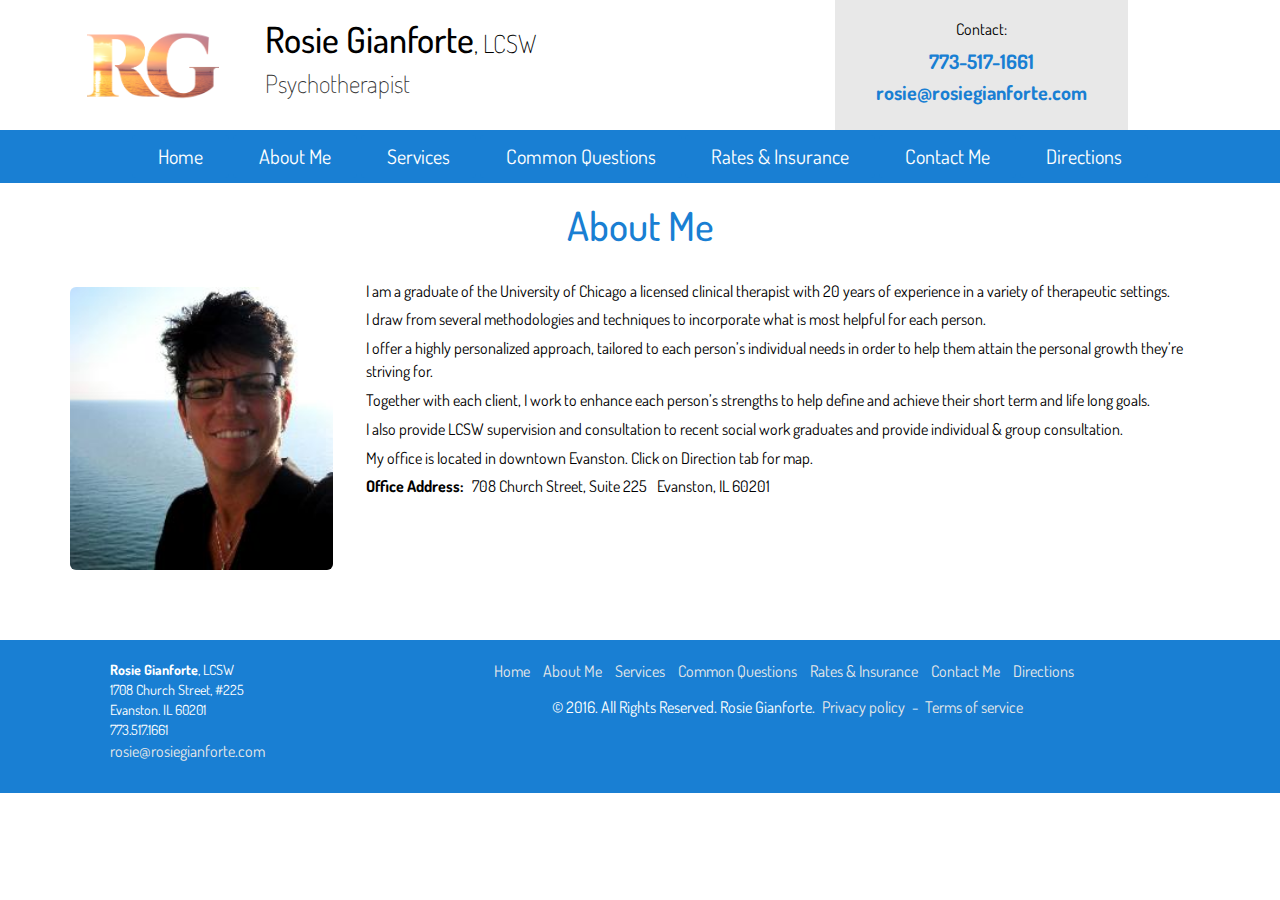
<file: about.html>
<!DOCTYPE html>
<html lang="en">
<head>
  <meta charset="utf-8">
  <meta http-equiv="X-UA-Compatible" content="IE=edge">
  <meta name="viewport" content="width=device-width, initial-scale=1">
  <!-- The above 3 meta tags *must* come first in the head; any other head content must come *after* these tags -->
  <meta name="description" content="Rosie Gianforte, LCSW">
  <meta name="author" content="Rosie Gianforte, LCSW">
  <link rel="icon" href="favicon.ico">
  <title>Rosie Gianforte, LCSW. Psychotherapist</title>

  <!--JQuery -->
  <script src="js/jquery-1.12.2.min.js"></script>

  <!-- Bootstrap core CSS and JS -->
  <link href="css/bootstrap.min.css" rel="stylesheet">
  <script src="js/bootstrap.min.js"></script>

  <!-- Custom styles for this template -->
  <link href="css/style.css" rel="stylesheet">

  <!-- Fonts -->
  <link href='https://fonts.googleapis.com/css?family=Dosis:200,300,500,700,400' rel='stylesheet' type='text/css'>
  <link href='https://fonts.googleapis.com/css?family=Roboto:400,700' rel='stylesheet' type='text/css'>
  <link rel="stylesheet" href="https://maxcdn.bootstrapcdn.com/font-awesome/4.5.0/css/font-awesome.min.css">
  <link href='https://fonts.googleapis.com/css?family=Cinzel:700,900' rel='stylesheet' type='text/css'>

  <!-- Bootstrap datepicker -->
  <script src="js/bootstrap-datepicker.min.js"></script>
  <script type="text/javascript">
  $(function () {
    $("#move-date").datepicker({ 
      autoclose: true, 
      clearBtn: true,
      keyboardNavigation: false,
      autoclose: true,
      orientation: "bottom auto"
    });
  });
  </script>
  <script src="js/bootstrap-datepicker.min.js"></script>
  <script type="text/javascript">
  $(function () {
    $("#move-date-mobile").datepicker({ 
      autoclose: true, 
      clearBtn: true,
      keyboardNavigation: false,
      autoclose: true,
      orientation: "bottom auto"
    });
  });
  </script>
</head>
<body>
  <!-- Header -->
  <div class="page-header">
    <div class="container">
      <div class="row">
        <div class="col-sm-2 hidden-xs logo-box"></div>
        <div class="col-xs-12 col-sm-10 col-md-6 header-text">
          <h1>Rosie Gianforte<span class="subhead">, LCSW</span></h1>
          <h3 class="subhead">Psychotherapist</h3>
        </div>
        <div class="col-sm-5 col-md-3 hidden-xs hidden-sm phone-box">
          <p>Contact:</p>
          <span class="phone-number"><p>773-517-1661</p></span>
          <span class="phone-number"><p><a href="mailto:rosie@rosiegianforte.com">rosie@rosiegianforte.com</a></p></span>
        </div>
      </div>
    </div>
    <div class="container-fluid">
      <div class="row">
        <!-- Menu for large screens -->
        <div class="col-xs-12 hidden-xs hidden-sm hidden-md main-menu">
          <ul class="list-inline">
            <li class="btn"><a href="index">Home</a></li>
            <li class="btn"><a href="about">About Me</a></li>
            <li class="btn"><a href="services">Services</a></li>
            <li class="btn"><a href="faq">Common Questions</a></li>
            <li class="btn"><a href="rates">Rates & Insurance</a></li>
            <li class="btn"><a href="contact">Contact Me</a></li>
            <li class="btn"><a href="directions">Directions</a></li>
          </ul>
        </div>
        <!-- Menu for mobile -->
        <div class="col-xs-12 hidden-sm hidden-md hidden-lg mobile-menu">
          <a class="btn col-xs-6" data-toggle="collapse" data-target="  #mobile-quote-form">
            <i class="glyphicon glyphicon-menu-hamburger"></i>
          </a>
          <a class="btn col-xs-6" href="tel:1-800-234-5678">
            <i class="glyphicon glyphicon-earphone"></i>
          </a>
        </div>
        <!-- Menu for tablet  -->
        <div class="col-xs-12 hidden-xs hidden-lg mobile-menu tablet-menu">
          <a class="btn col-xs-12" data-toggle="collapse" data-target="#mobile-quote-form"><i class="glyphicon glyphicon-menu-hamburger"></i> Menu</a>
        </div>
      </div>
    </div>    
  </div ><!-- end of header  -->
  <!-- Dropdown Menu for mobile (collapsed) -->
  <div class="mobile-quote hidden-lg collapse" id="mobile-quote-form">
    <ul class="mobile-menu mobile-dropdown-menu">
              <li class="btn"><a href="index">Home</a></li>
              <li class="btn"><a href="home">About Me</a></li>
              <li class="btn"><a href="services">Services</a></li>
              <li class="btn"><a href="faq">Common Questions</a></li>
              <li class="btn"><a href="rates">Rates & Insurance</a></li>
              <li class="btn"><a href="contact">Contact Me</a></li>
              <li class="btn"><a href="directions">Directions</a></li>
            </ul>
  </div>
  <section>
    <div class="container">
      <div class="row">
        <div class="col-xs-12">
        <h2>About Me</h2>
      </div>
    </div>
      <div class="row">
        <div class="col-xs-12 col-md-3">
          <div class="image-box">
            <img class="info-image hidden-xs hidden-sm" alt="Rosie Gianforte" src="images/rosie.jpg">
            <img class="info-image hidden-md hidden-lg" alt="Rosie Gianforte" src="images/rosie.jpg">
          </div>
        </div>
        <div class="col-xs-12 col-md-9">
          <p>I am a graduate of the University of Chicago a licensed clinical therapist with 20 years of experience in a variety of therapeutic settings.</p>
          <p>I draw from several methodologies and techniques to incorporate what is most helpful for each person.</p>
          <p>I offer a highly personalized approach, tailored to each person’s individual needs in order to help them attain the personal growth they’re striving for.</p>
          <p>Together with each client, I work to enhance each person’s strengths to help define and achieve their short term and life long goals.</p>
          <p>I also provide LCSW supervision and consultation to recent social work graduates and  provide individual & group consultation.</p>
          <p>My office is located in downtown Evanston. Click on Direction tab for map.</p>
          <div>
            <p><b>Office Address:</b></p>
            <p>708 Church Street, Suite 225</p>
            <p>Evanston, IL  60201</p>
          </div>
        </div>
      </div>
    </div>
  </section>
  <!-- Footer -->
  <footer class="footer">
    <div class="container">
      <div class="row">
        <div class="col-sm-6 col-md-3 foot-address hidden-xs">
          <ul>
            <li><b>Rosie Gianforte</b>, LCSW</li>
            <li>1708 Church Street, #225</li>
            <li>Evanston. IL 60201</li>
            <li>773.517.1661</li>
            <li><a href="mailto:rosie@rosiegianforte.com">rosie@rosiegianforte.com</a></li>
          </ul>
        </div>
        <div class="col-xs-12 foot-address foot-address-mobile hidden-sm hidden-md hidden-lg">
          <ul>
            <li><b>Rosie Gianforte</b>, LCSW</li>
            <li>1708 Church Street, #225</li>
            <li>Evanston. IL 60201</li>
            <li><a href="tel:7735171661">773.517.1661</a></li>
            <li><a href="mailto:rosie@rosiegianforte.com">rosie@rosiegianforte.com</a></li>
          </ul>
        </div>
        <div class="col-xs-12 col-md-9">
          <ul class="list-inline">
            <li><a href="index">Home</a></li>
            <li><a href="about">About Me</a></li>
            <li><a href="services">Services</a></li>
            <li><a href="faq">Common Questions</a></li>
            <li><a href="rates">Rates & Insurance</a></li>
            <li><a href="contact">Contact Me</a></li>
            <li><a href="directions">Directions</a></li>
          </ul>
          <div>
            <p>© 2016. All Rights Reserved. Rosie Gianforte.</p>
            <a href="#">Privacy policy</a>
            <p>-</p>
            <a href="#">Terms of service</a>
          </div>
        </div>
      </div>
    </div>
  </footer>
</body>
</html>
</file>
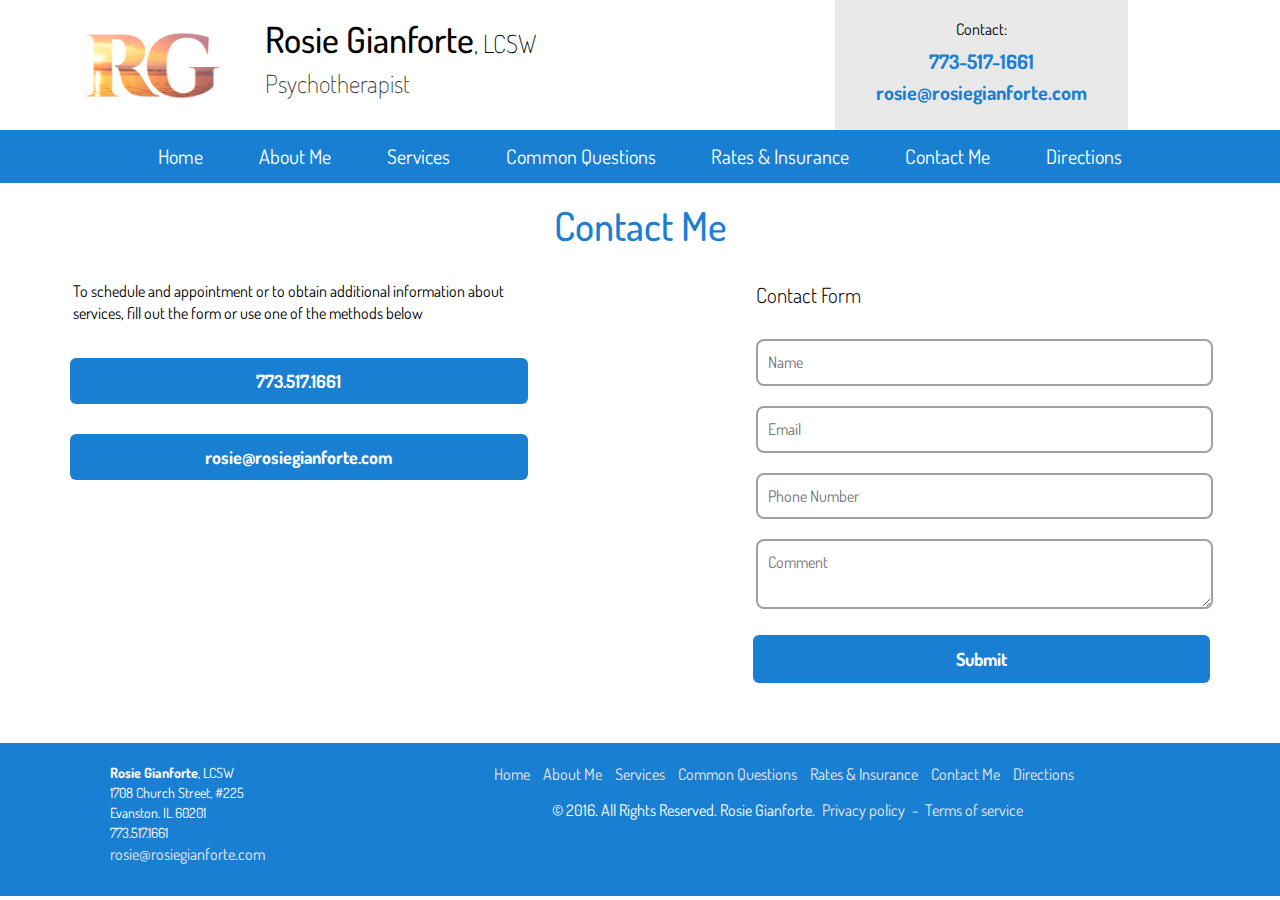
<file: contact-old.html>
<!DOCTYPE html>
<html lang="en">
<head>
  <meta charset="utf-8">
  <meta http-equiv="X-UA-Compatible" content="IE=edge">
  <meta name="viewport" content="width=device-width, initial-scale=1">
  <!-- The above 3 meta tags *must* come first in the head; any other head content must come *after* these tags -->
  <meta name="description" content="Rosie Gianforte, LCSW">
  <meta name="author" content="Rosie Gianforte, LCSW">
  <link rel="icon" href="favicon.ico">
  <title>Rosie Gianforte, LCSW. Psychotherapist</title>

  <!--JQuery -->
  <script src="js/jquery-1.12.2.min.js"></script>

  <!-- Bootstrap core CSS and JS -->
  <link href="css/bootstrap.min.css" rel="stylesheet">
  <script src="js/bootstrap.min.js"></script>

  <!-- Custom styles for this template -->
  <link href="css/style.css" rel="stylesheet">

  <!-- Fonts -->
  <link href='https://fonts.googleapis.com/css?family=Dosis:200,300,500,700,400' rel='stylesheet' type='text/css'>
  <link href='https://fonts.googleapis.com/css?family=Roboto:400,700' rel='stylesheet' type='text/css'>
  <link rel="stylesheet" href="https://maxcdn.bootstrapcdn.com/font-awesome/4.5.0/css/font-awesome.min.css">
  <link href='https://fonts.googleapis.com/css?family=Cinzel:700,900' rel='stylesheet' type='text/css'>

  <!-- Bootstrap datepicker -->
  <script src="js/bootstrap-datepicker.min.js"></script>
  <script type="text/javascript">
  $(function () {
    $("#move-date").datepicker({ 
      autoclose: true, 
      clearBtn: true,
      keyboardNavigation: false,
      autoclose: true,
      orientation: "bottom auto"
    });
  });
  </script>
  <script src="js/bootstrap-datepicker.min.js"></script>
  <script type="text/javascript">
  $(function () {
    $("#move-date-mobile").datepicker({ 
      autoclose: true, 
      clearBtn: true,
      keyboardNavigation: false,
      autoclose: true,
      orientation: "bottom auto"
    });
  });
  </script>
</head>
<body>
  <!-- Header -->
  <div class="page-header">
    <div class="container">
      <div class="row">
        <div class="col-sm-2 hidden-xs logo-box"></div>
        <div class="col-xs-12 col-sm-10 col-md-6 header-text">
          <h1>Rosie Gianforte<span class="subhead">, LCSW</span></h1>
          <h3 class="subhead">Psychotherapist</h3>
        </div>
        <div class="col-sm-5 col-md-3 hidden-xs hidden-sm phone-box">
          <p>Contact:</p>
          <span class="phone-number"><p>773-517-1661</p></span>
          <span class="phone-number"><p><a href="mailto:rosie@rosiegianforte.com">rosie@rosiegianforte.com</a></p></span>
        </div>
      </div>
    </div>
    <div class="container-fluid">
      <div class="row">
        <!-- Menu for large screens -->
        <div class="col-xs-12 hidden-xs hidden-sm hidden-md main-menu">
          <ul class="list-inline">
            <li class="btn"><a href="index">Home</a></li>
            <li class="btn"><a href="about">About Me</a></li>
            <li class="btn"><a href="services">Services</a></li>
            <li class="btn"><a href="faq">Common Questions</a></li>
            <li class="btn"><a href="rates">Rates & Insurance</a></li>
            <li class="btn"><a href="contact">Contact Me</a></li>
            <li class="btn"><a href="directions">Directions</a></li>
          </ul>
        </div>
        <!-- Menu for mobile -->
        <div class="col-xs-12 hidden-sm hidden-md hidden-lg mobile-menu">
          <a class="btn col-xs-6" data-toggle="collapse" data-target="  #mobile-quote-form">
            <i class="glyphicon glyphicon-menu-hamburger"></i>
          </a>
          <a class="btn col-xs-6" href="tel:1-800-234-5678">
            <i class="glyphicon glyphicon-earphone"></i>
          </a>
        </div>
        <!-- Menu for tablet  -->
        <div class="col-xs-12 hidden-xs hidden-lg mobile-menu tablet-menu">
          <a class="btn col-xs-12" data-toggle="collapse" data-target="#mobile-quote-form"><i class="glyphicon glyphicon-menu-hamburger"></i> Menu</a>
        </div>
      </div>
    </div>    
  </div ><!-- end of header  -->
  <!-- Dropdown Menu for mobile (collapsed) -->
  <div class="mobile-quote hidden-lg collapse" id="mobile-quote-form">
    <ul class="mobile-menu mobile-dropdown-menu">
              <li class="btn"><a href="index">Home</a></li>
              <li class="btn"><a href="about">About Me</a></li>
              <li class="btn"><a href="services">Services</a></li>
              <li class="btn"><a href="faq">Common Questions</a></li>
              <li class="btn"><a href="rates">Rates & Insurance</a></li>
              <li class="btn"><a href="contact">Contact Me</a></li>
              <li class="btn"><a href="directions">Directions</a></li>
            </ul>
  </div>
  <section>
    <div class="container">
      <div class="row">
      <div class="col-xs-12">
        <h2>Contact Me</h2>
      </div>
    </div>
      <div class="row">
        <div class="col-xs-12 col-md-5">
          <div>
            <p>To schedule and appointment or to obtain additional information about services, fill out the form or use one of the methods below</p>
          </div>
          <div>
            <a class="btn cta-button cta-button-wide btn-lg" href="tel:7735171661">773.517.1661</a>
          </div>
          <div>
            <a class="btn cta-button cta-button-wide btn-lg" href="mailto:rosie@rosiegianforte.com">rosie@rosiegianforte.com</a>
          </div>
          <div class="spacer-5rem"> </div>
        </div>
        <div class="col-xs-12 col-md-2"></div>
        <div class="col-xs-12 col-md-5">
          <div>
            <p class="lead">Contact Form</p>
          </div>
          <div id="form-main">
            <div id="form-div">
              <form class="contact-form" id="form1">
                <p class="form-name form-field">
                  <input name="name" type="text" class="feedback-input" placeholder="Name" id="name" />
                </p>
                <p class="form-email form-field">
                  <input name="email" type="text" class="feedback-input" id="email" placeholder="Email" />
                </p>
                <p class="form-phone form-field">
                  <input name="phone" type="text" class="feedback-input" id="phone" placeholder="Phone Number" />
                </p>
                <p class="form-text form-field">
                  <textarea name="text" class="feedback-input" id="comment" placeholder="Comment"></textarea>
                </p>
                <div class="form-submit form-field btn btn-lg cta-button">
                  <input class="form-submit-button" type="submit" value="Submit" id="button-blue"/>
                </div>
              </form>
            </div>
          </div>
        </div>
      </div>
    </div>
  </section>
  <!-- Footer -->
  <footer class="footer">
    <div class="container">
      <div class="row">
        <div class="col-sm-6 col-md-3 foot-address hidden-xs">
          <ul>
            <li><b>Rosie Gianforte</b>, LCSW</li>
            <li>1708 Church Street, #225</li>
            <li>Evanston. IL 60201</li>
            <li>773.517.1661</li>
            <li><a href="mailto:rosie@rosiegianforte.com">rosie@rosiegianforte.com</a></li>
          </ul>
        </div>
        <div class="col-xs-12 foot-address foot-address-mobile hidden-sm hidden-md hidden-lg">
          <ul>
            <li><b>Rosie Gianforte</b>, LCSW</li>
            <li>1708 Church Street, #225</li>
            <li>Evanston. IL 60201</li>
            <li><a href="tel:7735171661">773.517.1661</a></li>
            <li><a href="mailto:rosie@rosiegianforte.com">rosie@rosiegianforte.com</a></li>
          </ul>
        </div>
        <div class="col-xs-12 col-md-9">
          <ul class="list-inline">
            <li><a href="index">Home</a></li>
            <li><a href="about">About Me</a></li>
            <li><a href="services">Services</a></li>
            <li><a href="faq">Common Questions</a></li>
            <li><a href="rates">Rates & Insurance</a></li>
            <li><a href="contact">Contact Me</a></li>
            <li><a href="directions">Directions</a></li>
          </ul>
          <div>
            <p>© 2016. All Rights Reserved. Rosie Gianforte.</p>
            <a href="#">Privacy policy</a>
            <p>-</p>
            <a href="#">Terms of service</a>
          </div>
        </div>
      </div>
    </div>
  </footer>
</body>
</html>
</file>
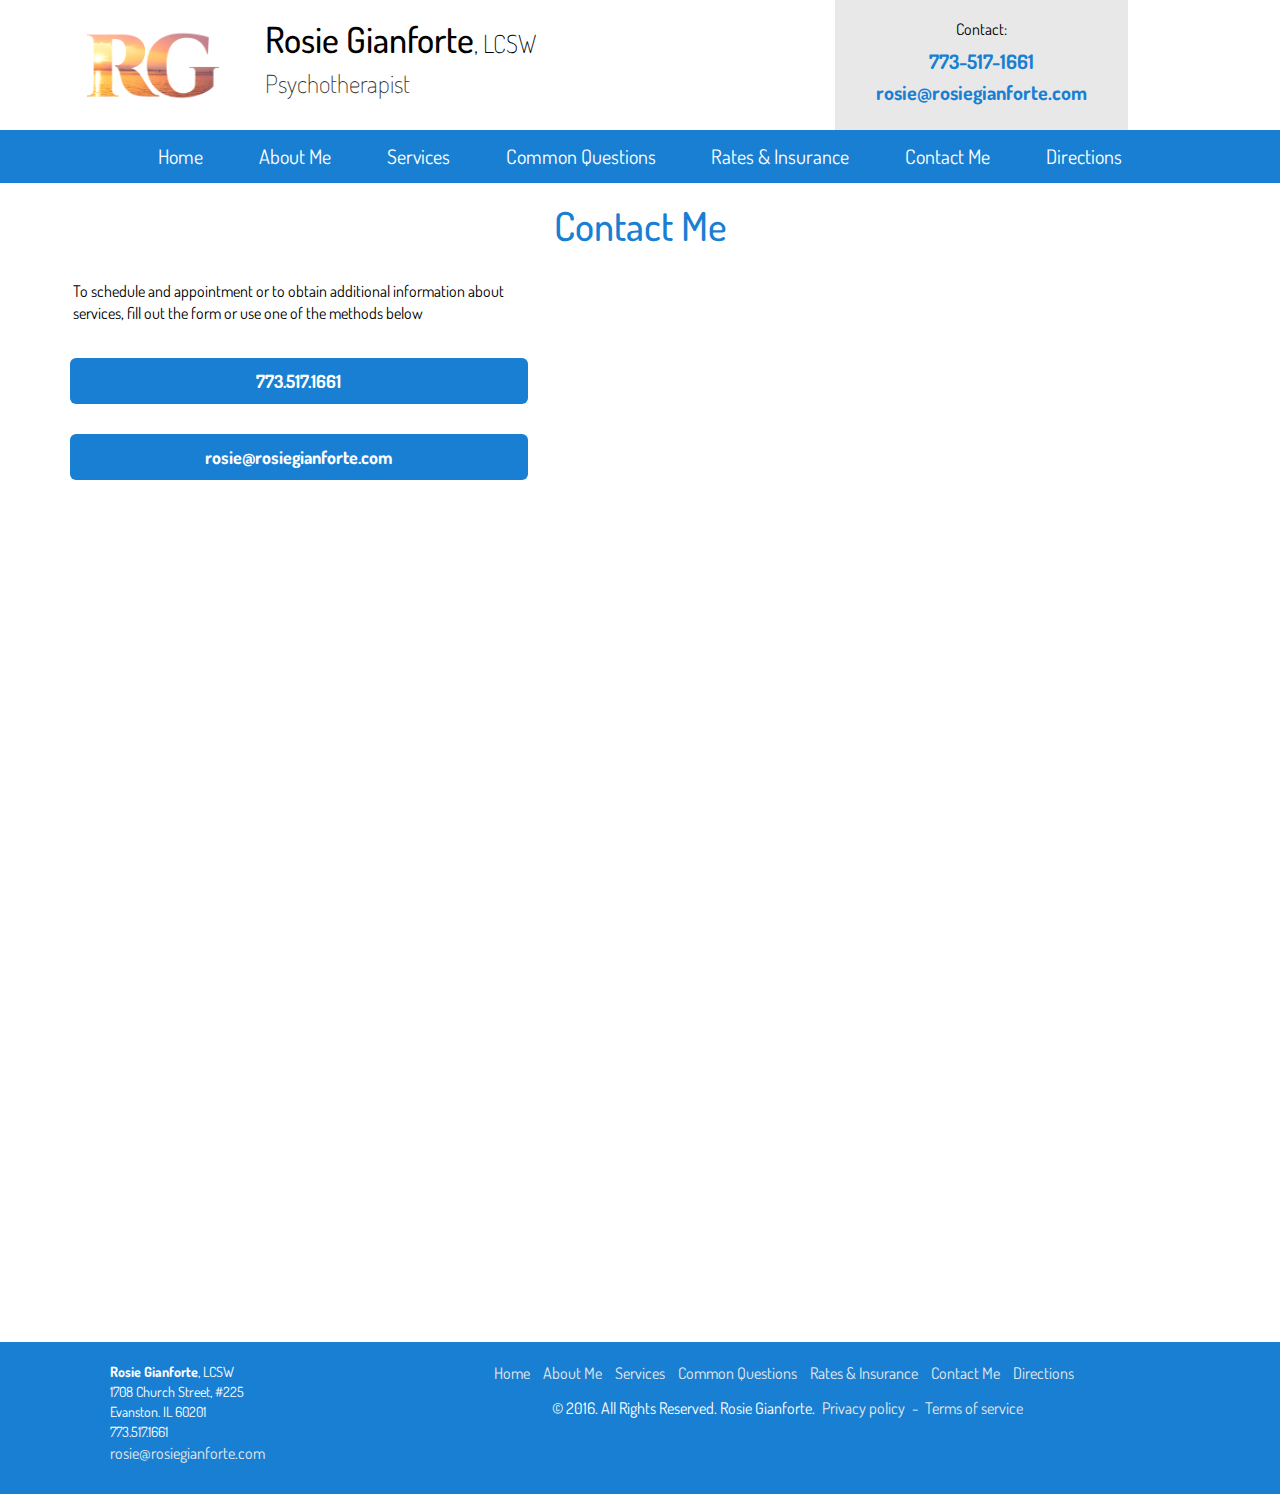
<file: contact2.html>
<!DOCTYPE html>
<html lang="en">
<head>
  <meta charset="utf-8">
  <meta http-equiv="X-UA-Compatible" content="IE=edge">
  <meta name="viewport" content="width=device-width, initial-scale=1">
  <!-- The above 3 meta tags *must* come first in the head; any other head content must come *after* these tags -->
  <meta name="description" content="Rosie Gianforte, LCSW">
  <meta name="author" content="Rosie Gianforte, LCSW">
  <link rel="icon" href="favicon.ico">
  <title>Rosie Gianforte, LCSW. Psychotherapist</title>

  <!--JQuery -->
  <script src="js/jquery-1.12.2.min.js"></script>

  <!-- Bootstrap core CSS and JS -->
  <link href="css/bootstrap.min.css" rel="stylesheet">
  <script src="js/bootstrap.min.js"></script>

  <!-- Custom styles for this template -->
  <link href="css/style.css" rel="stylesheet">

  <!-- Fonts -->
  <link href='https://fonts.googleapis.com/css?family=Dosis:200,300,500,700,400' rel='stylesheet' type='text/css'>
  <link href='https://fonts.googleapis.com/css?family=Roboto:400,700' rel='stylesheet' type='text/css'>
  <link rel="stylesheet" href="https://maxcdn.bootstrapcdn.com/font-awesome/4.5.0/css/font-awesome.min.css">
  <link href='https://fonts.googleapis.com/css?family=Cinzel:700,900' rel='stylesheet' type='text/css'>

  <!-- Bootstrap datepicker -->
  <script src="js/bootstrap-datepicker.min.js"></script>
  <script type="text/javascript">
  $(function () {
    $("#move-date").datepicker({ 
      autoclose: true, 
      clearBtn: true,
      keyboardNavigation: false,
      autoclose: true,
      orientation: "bottom auto"
    });
  });
  </script>
  <script src="js/bootstrap-datepicker.min.js"></script>
  <script type="text/javascript">
  $(function () {
    $("#move-date-mobile").datepicker({ 
      autoclose: true, 
      clearBtn: true,
      keyboardNavigation: false,
      autoclose: true,
      orientation: "bottom auto"
    });
  });
  </script>
</head>
<body>
  <!-- Header -->
  <div class="page-header">
    <div class="container">
      <div class="row">
        <div class="col-sm-2 hidden-xs logo-box"></div>
        <div class="col-xs-12 col-sm-10 col-md-6 header-text">
          <h1>Rosie Gianforte<span class="subhead">, LCSW</span></h1>
          <h3 class="subhead">Psychotherapist</h3>
        </div>
        <div class="col-sm-5 col-md-3 hidden-xs hidden-sm phone-box">
          <p>Contact:</p>
          <span class="phone-number"><p>773-517-1661</p></span>
          <span class="phone-number"><p><a href="mailto:rosie@rosiegianforte.com">rosie@rosiegianforte.com</a></p></span>
        </div>
      </div>
    </div>
    <div class="container-fluid">
      <div class="row">
        <!-- Menu for large screens -->
        <div class="col-xs-12 hidden-xs hidden-sm hidden-md main-menu">
          <ul class="list-inline">
            <li class="btn"><a href="index">Home</a></li>
            <li class="btn"><a href="about">About Me</a></li>
            <li class="btn"><a href="services">Services</a></li>
            <li class="btn"><a href="faq">Common Questions</a></li>
            <li class="btn"><a href="rates">Rates & Insurance</a></li>
            <li class="btn"><a href="contact">Contact Me</a></li>
            <li class="btn"><a href="directions">Directions</a></li>
          </ul>
        </div>
        <!-- Menu for mobile -->
        <div class="col-xs-12 hidden-sm hidden-md hidden-lg mobile-menu">
          <a class="btn col-xs-6" data-toggle="collapse" data-target="  #mobile-quote-form">
            <i class="glyphicon glyphicon-menu-hamburger"></i>
          </a>
          <a class="btn col-xs-6" href="tel:1-800-234-5678">
            <i class="glyphicon glyphicon-earphone"></i>
          </a>
        </div>
        <!-- Menu for tablet  -->
        <div class="col-xs-12 hidden-xs hidden-lg mobile-menu tablet-menu">
          <a class="btn col-xs-12" data-toggle="collapse" data-target="#mobile-quote-form"><i class="glyphicon glyphicon-menu-hamburger"></i> Menu</a>
        </div>
      </div>
    </div>    
  </div ><!-- end of header  -->
  <!-- Dropdown Menu for mobile (collapsed) -->
  <div class="mobile-quote hidden-lg collapse" id="mobile-quote-form">
    <ul class="mobile-menu mobile-dropdown-menu">
              <li class="btn"><a href="index">Home</a></li>
              <li class="btn"><a href="about">About Me</a></li>
              <li class="btn"><a href="services">Services</a></li>
              <li class="btn"><a href="faq">Common Questions</a></li>
              <li class="btn"><a href="rates">Rates & Insurance</a></li>
              <li class="btn"><a href="contact">Contact Me</a></li>
              <li class="btn"><a href="directions">Directions</a></li>
            </ul>
  </div>
  <section>
    <div class="container">
      <div class="row">
      <div class="col-xs-12">
        <h2>Contact Me</h2>
      </div>
    </div>
      <div class="row">
        <div class="col-xs-12 col-md-5">
          <div>
            <p>To schedule and appointment or to obtain additional information about services, fill out the form or use one of the methods below</p>
          </div>
          <div>
            <a class="btn cta-button cta-button-wide btn-lg" href="tel:7735171661">773.517.1661</a>
          </div>
          <div>
            <a class="btn cta-button cta-button-wide btn-lg" href="mailto:rosie@rosiegianforte.com">rosie@rosiegianforte.com</a>
          </div>
          <div class="spacer-5rem"> </div>
        </div>
        <div class="col-xs-12 col-md-7">
          <div>
            <iframe src="https://docs.google.com/forms/d/1O-G1JgxeTtagnkVcpx5RpjytDVPZA3OFHPy-Ck1iPeY/viewform?embedded=true" width="100%" height="1010" frameborder="0" marginheight="0" marginwidth="0">Loading...</iframe>
          </div>
        </div>
      </div>
    </div>
  </section>
  <!-- Footer -->
  <footer class="footer">
    <div class="container">
      <div class="row">
        <div class="col-sm-6 col-md-3 foot-address hidden-xs">
          <ul>
            <li><b>Rosie Gianforte</b>, LCSW</li>
            <li>1708 Church Street, #225</li>
            <li>Evanston. IL 60201</li>
            <li>773.517.1661</li>
            <li><a href="mailto:rosie@rosiegianforte.com">rosie@rosiegianforte.com</a></li>
          </ul>
        </div>
        <div class="col-xs-12 foot-address foot-address-mobile hidden-sm hidden-md hidden-lg">
          <ul>
            <li><b>Rosie Gianforte</b>, LCSW</li>
            <li>1708 Church Street, #225</li>
            <li>Evanston. IL 60201</li>
            <li><a href="tel:7735171661">773.517.1661</a></li>
            <li><a href="mailto:rosie@rosiegianforte.com">rosie@rosiegianforte.com</a></li>
          </ul>
        </div>
        <div class="col-xs-12 col-md-9">
          <ul class="list-inline">
            <li><a href="index">Home</a></li>
            <li><a href="about">About Me</a></li>
            <li><a href="services">Services</a></li>
            <li><a href="faq">Common Questions</a></li>
            <li><a href="rates">Rates & Insurance</a></li>
            <li><a href="contact">Contact Me</a></li>
            <li><a href="directions">Directions</a></li>
          </ul>
          <div>
            <p>© 2016. All Rights Reserved. Rosie Gianforte.</p>
            <a href="#">Privacy policy</a>
            <p>-</p>
            <a href="#">Terms of service</a>
          </div>
        </div>
      </div>
    </div>
  </footer>
</body>
</html>
</file>
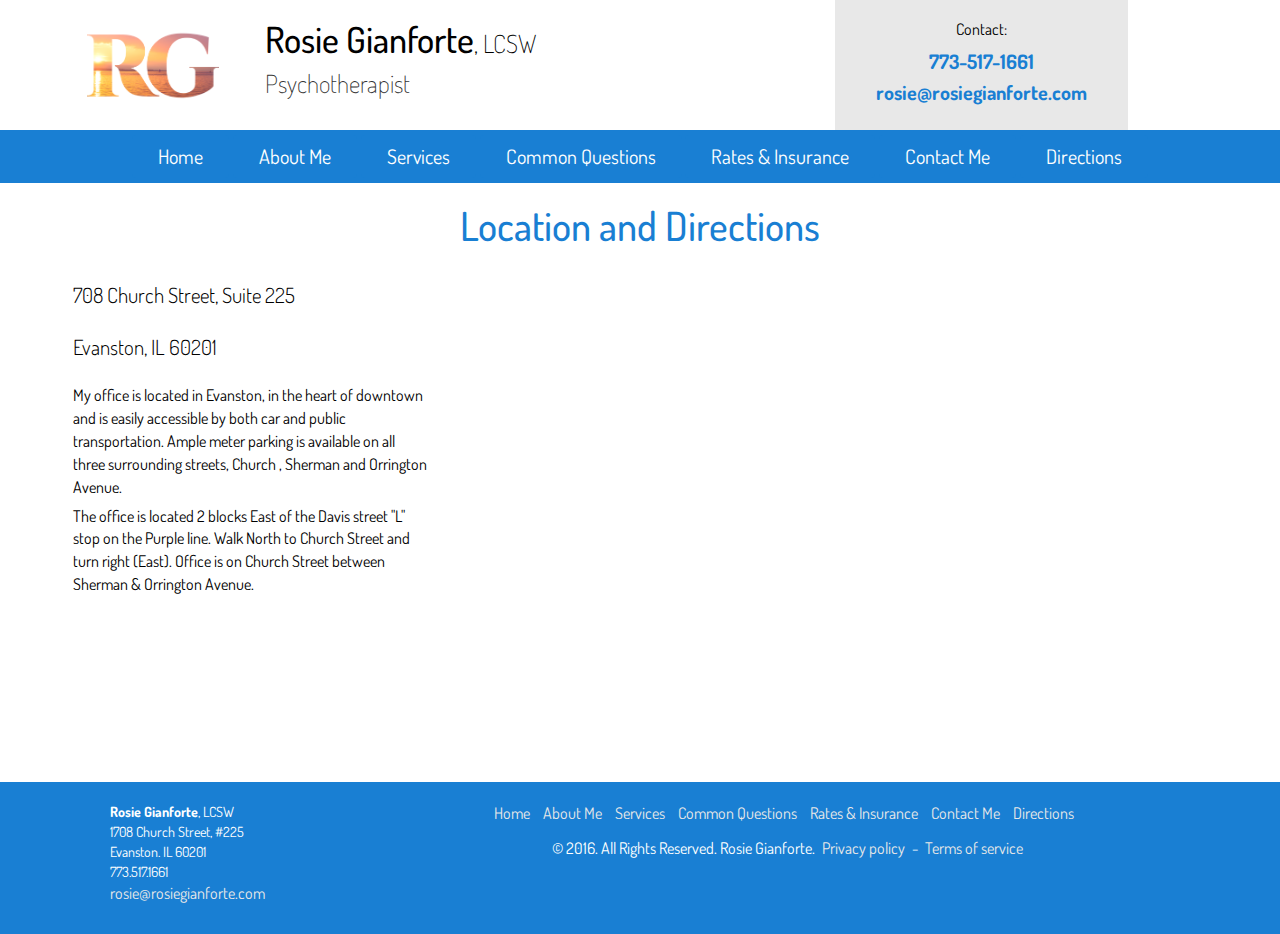
<file: directions.html>
<!DOCTYPE html>
<html lang="en">
<head>
  <meta charset="utf-8">
  <meta http-equiv="X-UA-Compatible" content="IE=edge">
  <meta name="viewport" content="width=device-width, initial-scale=1">
  <!-- The above 3 meta tags *must* come first in the head; any other head content must come *after* these tags -->
  <meta name="description" content="Rosie Gianforte, LCSW">
  <meta name="author" content="Rosie Gianforte, LCSW">
  <link rel="icon" href="favicon.ico">
  <title>Rosie Gianforte, LCSW. Psychotherapist</title>

  <!--JQuery -->
  <script src="js/jquery-1.12.2.min.js"></script>

  <!-- Bootstrap core CSS and JS -->
  <link href="css/bootstrap.min.css" rel="stylesheet">
  <script src="js/bootstrap.min.js"></script>

  <!-- Custom styles for this template -->
  <link href="css/style.css" rel="stylesheet">

  <!-- Fonts -->
  <link href='https://fonts.googleapis.com/css?family=Dosis:200,300,500,700,400' rel='stylesheet' type='text/css'>
  <link href='https://fonts.googleapis.com/css?family=Roboto:400,700' rel='stylesheet' type='text/css'>
  <link rel="stylesheet" href="https://maxcdn.bootstrapcdn.com/font-awesome/4.5.0/css/font-awesome.min.css">
  <link href='https://fonts.googleapis.com/css?family=Cinzel:700,900' rel='stylesheet' type='text/css'>

  <!-- Bootstrap datepicker -->
  <script src="js/bootstrap-datepicker.min.js"></script>
  <script type="text/javascript">
  $(function () {
    $("#move-date").datepicker({ 
      autoclose: true, 
      clearBtn: true,
      keyboardNavigation: false,
      autoclose: true,
      orientation: "bottom auto"
    });
  });
  </script>
  <script src="js/bootstrap-datepicker.min.js"></script>
  <script type="text/javascript">
  $(function () {
    $("#move-date-mobile").datepicker({ 
      autoclose: true, 
      clearBtn: true,
      keyboardNavigation: false,
      autoclose: true,
      orientation: "bottom auto"
    });
  });
  </script>
</head>
<body>
  <!-- Header -->
  <div class="page-header">
    <div class="container">
      <div class="row">
        <div class="col-sm-2 hidden-xs logo-box"></div>
        <div class="col-xs-12 col-sm-10 col-md-6 header-text">
          <h1>Rosie Gianforte<span class="subhead">, LCSW</span></h1>
          <h3 class="subhead">Psychotherapist</h3>
        </div>
        <div class="col-sm-5 col-md-3 hidden-xs hidden-sm phone-box">
          <p>Contact:</p>
          <span class="phone-number"><p>773-517-1661</p></span>
          <span class="phone-number"><p><a href="mailto:rosie@rosiegianforte.com">rosie@rosiegianforte.com</a></p></span>
        </div>
      </div>
    </div>
    <div class="container-fluid">
      <div class="row">
        <!-- Menu for large screens -->
        <div class="col-xs-12 hidden-xs hidden-sm hidden-md main-menu">
          <ul class="list-inline">
            <li class="btn"><a href="index">Home</a></li>
            <li class="btn"><a href="about">About Me</a></li>
            <li class="btn"><a href="services">Services</a></li>
            <li class="btn"><a href="faq">Common Questions</a></li>
            <li class="btn"><a href="rates">Rates & Insurance</a></li>
            <li class="btn"><a href="contact">Contact Me</a></li>
            <li class="btn"><a href="directions">Directions</a></li>
          </ul>
        </div>
        <!-- Menu for mobile -->
        <div class="col-xs-12 hidden-sm hidden-md hidden-lg mobile-menu">
          <a class="btn col-xs-6" data-toggle="collapse" data-target="  #mobile-quote-form">
            <i class="glyphicon glyphicon-menu-hamburger"></i>
          </a>
          <a class="btn col-xs-6" href="tel:1-800-234-5678">
            <i class="glyphicon glyphicon-earphone"></i>
          </a>
        </div>
        <!-- Menu for tablet  -->
        <div class="col-xs-12 hidden-xs hidden-lg mobile-menu tablet-menu">
          <a class="btn col-xs-12" data-toggle="collapse" data-target="#mobile-quote-form"><i class="glyphicon glyphicon-menu-hamburger"></i> Menu</a>
        </div>
      </div>
    </div>    
  </div ><!-- end of header  -->
  <!-- Dropdown Menu for mobile (collapsed) -->
  <div class="mobile-quote hidden-lg collapse" id="mobile-quote-form">
    <ul class="mobile-menu mobile-dropdown-menu">
      <li class="btn"><a href="index">Home</a></li>
      <li class="btn"><a href="about">About Me</a></li>
      <li class="btn"><a href="services">Services</a></li>
      <li class="btn"><a href="faq">Common Questions</a></li>
      <li class="btn"><a href="rates">Rates & Insurance</a></li>
      <li class="btn"><a href="contact">Contact Me</a></li>
      <li class="btn"><a href="directions">Directions</a></li>
    </ul>
  </div>
  <section>
    <div class="container">
      <div class="row">
      <div class="col-xs-12">
        <h2>Location and Directions</h2>
      </div>
    </div>
    <div class="row">
      <div class="col-xs-12 col-md-4">
        <div>
          <p class="lead">708 Church Street, Suite 225</p>
          <p class="lead">Evanston, IL 60201</p>
          <p>My office is located in Evanston, in the heart of downtown and is easily accessible by both car and public transportation. Ample meter parking is available on all three surrounding streets, Church , Sherman and Orrington Avenue.</p>
          <p>The office is located 2 blocks East of the Davis street "L" stop on the Purple line. Walk North to Church Street and turn right (East). Office is on Church Street between Sherman & Orrington Avenue.</p>
        </div>
        <div class="spacer-5rem"> </div>
      </div>
      <div class="col-xs-12 col-md-8">
        <iframe src="https://www.google.com/maps/embed?pb=!1m18!1m12!1m3!1d2962.765188930931!2d-87.68351018423213!3d42.048215262729535!2m3!1f0!2f0!3f0!3m2!1i1024!2i768!4f13.1!3m3!1m2!1s0x880fd00c487eaf81%3A0x1b53854da403ed99!2sDr.+Rosie+Gianforte%2C+LCSW!5e0!3m2!1sen!2sus!4v1462082096522" width="100%" height="450" frameborder="0" style="border:0" allowfullscreen></iframe>
      </div>
    </div>
  </section>
  <!-- Footer -->
  <footer class="footer">
    <div class="container">
      <div class="row">
        <div class="col-sm-6 col-md-3 foot-address hidden-xs">
          <ul>
            <li><b>Rosie Gianforte</b>, LCSW</li>
            <li>1708 Church Street, #225</li>
            <li>Evanston. IL 60201</li>
            <li>773.517.1661</li>
            <li><a href="mailto:rosie@rosiegianforte.com">rosie@rosiegianforte.com</a></li>
          </ul>
        </div>
        <div class="col-xs-12 foot-address foot-address-mobile hidden-sm hidden-md hidden-lg">
          <ul>
            <li><b>Rosie Gianforte</b>, LCSW</li>
            <li>1708 Church Street, #225</li>
            <li>Evanston. IL 60201</li>
            <li><a href="tel:7735171661">773.517.1661</a></li>
            <li><a href="mailto:rosie@rosiegianforte.com">rosie@rosiegianforte.com</a></li>
          </ul>
        </div>
        <div class="col-xs-12 col-md-9">
          <ul class="list-inline">
            <li><a href="index">Home</a></li>
            <li><a href="about">About Me</a></li>
            <li><a href="services">Services</a></li>
            <li><a href="faq">Common Questions</a></li>
            <li><a href="rates">Rates & Insurance</a></li>
            <li><a href="contact">Contact Me</a></li>
            <li><a href="directions">Directions</a></li>
          </ul>
          <div>
            <p>© 2016. All Rights Reserved. Rosie Gianforte.</p>
            <a href="#">Privacy policy</a>
            <p>-</p>
            <a href="#">Terms of service</a>
          </div>
        </div>
      </div>
    </div>
  </footer>
</body>
</html>
</file>
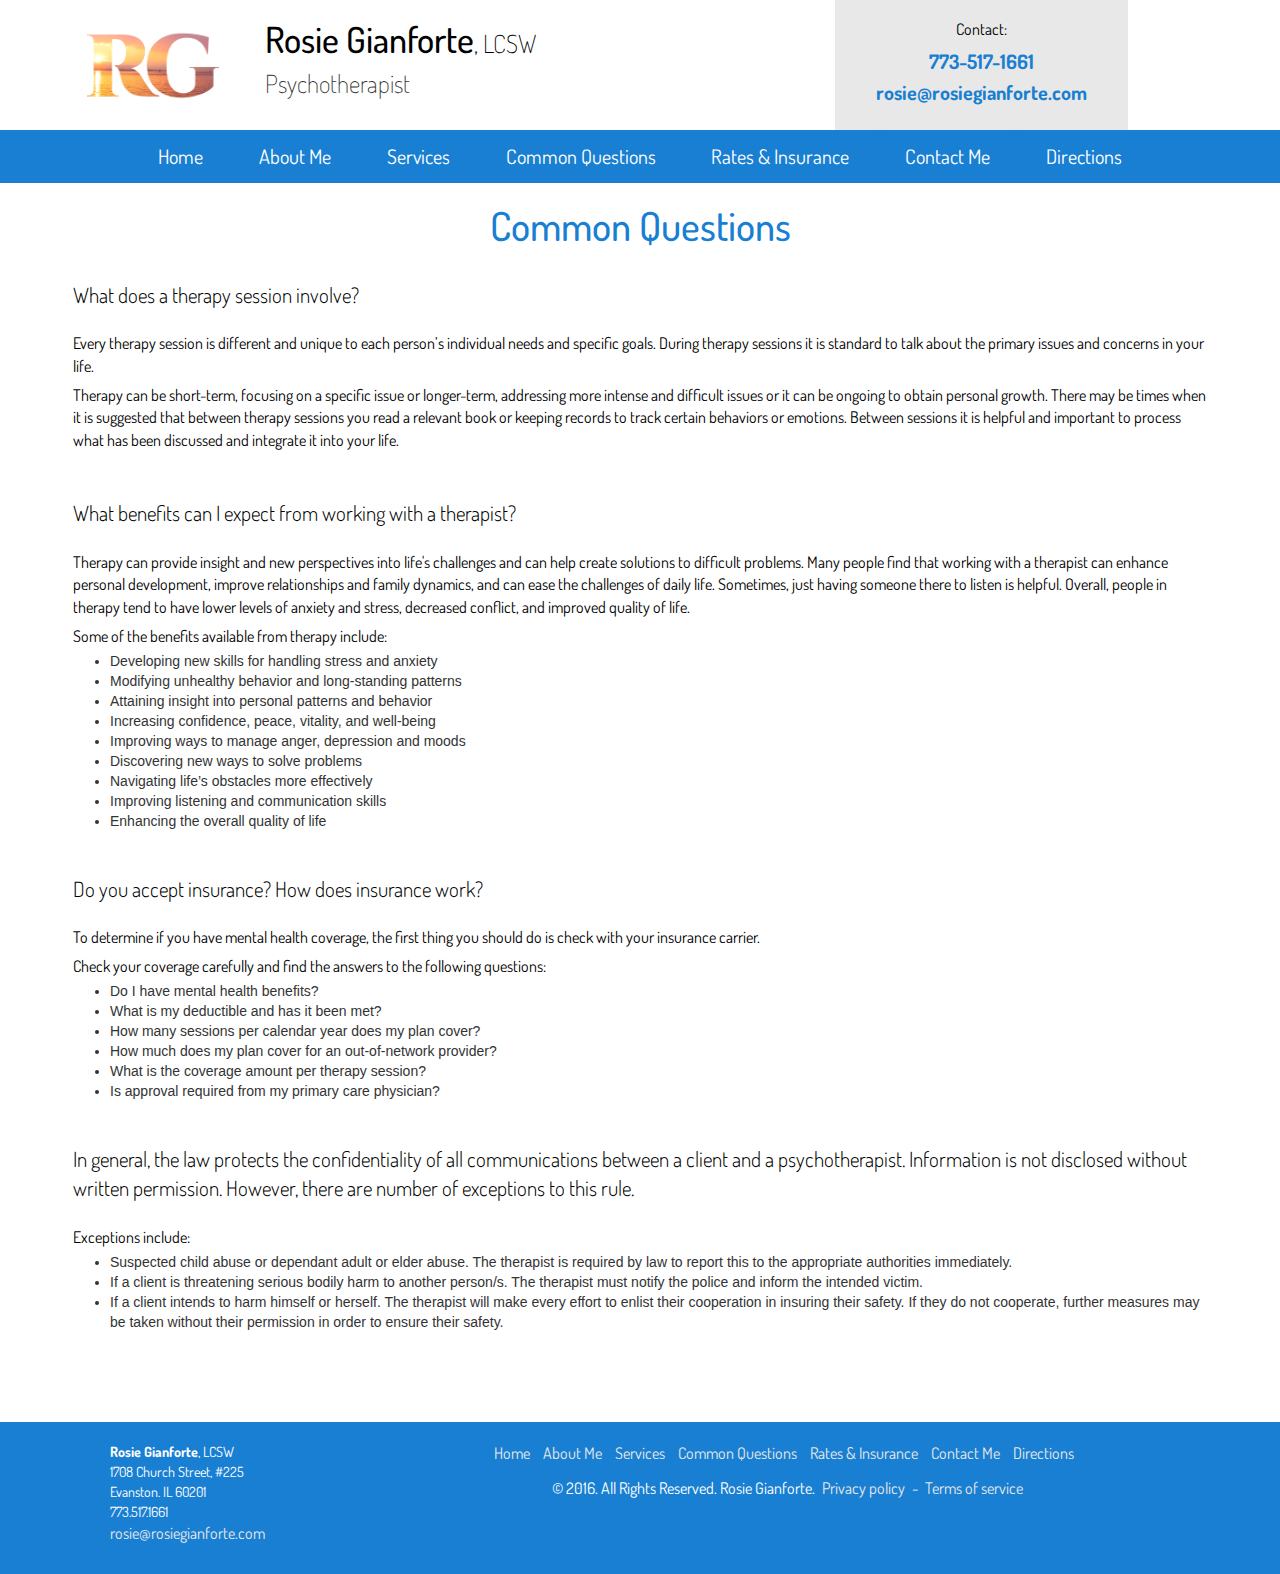
<file: faq.html>
<!DOCTYPE html>
<html lang="en">
<head>
  <meta charset="utf-8">
  <meta http-equiv="X-UA-Compatible" content="IE=edge">
  <meta name="viewport" content="width=device-width, initial-scale=1">
  <!-- The above 3 meta tags *must* come first in the head; any other head content must come *after* these tags -->
  <meta name="description" content="Rosie Gianforte, LCSW">
  <meta name="author" content="Rosie Gianforte, LCSW">
  <link rel="icon" href="favicon.ico">
  <title>Rosie Gianforte, LCSW. Psychotherapist</title>

  <!--JQuery -->
  <script src="js/jquery-1.12.2.min.js"></script>

  <!-- Bootstrap core CSS and JS -->
  <link href="css/bootstrap.min.css" rel="stylesheet">
  <script src="js/bootstrap.min.js"></script>

  <!-- Custom styles for this template -->
  <link href="css/style.css" rel="stylesheet">

  <!-- Fonts -->
  <link href='https://fonts.googleapis.com/css?family=Dosis:200,300,500,700,400' rel='stylesheet' type='text/css'>
  <link href='https://fonts.googleapis.com/css?family=Roboto:400,700' rel='stylesheet' type='text/css'>
  <link rel="stylesheet" href="https://maxcdn.bootstrapcdn.com/font-awesome/4.5.0/css/font-awesome.min.css">
  <link href='https://fonts.googleapis.com/css?family=Cinzel:700,900' rel='stylesheet' type='text/css'>

  <!-- Bootstrap datepicker -->
  <script src="js/bootstrap-datepicker.min.js"></script>
  <script type="text/javascript">
  $(function () {
    $("#move-date").datepicker({ 
      autoclose: true, 
      clearBtn: true,
      keyboardNavigation: false,
      autoclose: true,
      orientation: "bottom auto"
    });
  });
  </script>
  <script src="js/bootstrap-datepicker.min.js"></script>
  <script type="text/javascript">
  $(function () {
    $("#move-date-mobile").datepicker({ 
      autoclose: true, 
      clearBtn: true,
      keyboardNavigation: false,
      autoclose: true,
      orientation: "bottom auto"
    });
  });
  </script>
</head>
<body>
  <!-- Header -->
  <div class="page-header">
    <div class="container">
      <div class="row">
        <div class="col-sm-2 hidden-xs logo-box"></div>
        <div class="col-xs-12 col-sm-10 col-md-6 header-text">
          <h1>Rosie Gianforte<span class="subhead">, LCSW</span></h1>
          <h3 class="subhead">Psychotherapist</h3>
        </div>
        <div class="col-sm-5 col-md-3 hidden-xs hidden-sm phone-box">
          <p>Contact:</p>
          <span class="phone-number"><p>773-517-1661</p></span>
          <span class="phone-number"><p><a href="mailto:rosie@rosiegianforte.com">rosie@rosiegianforte.com</a></p></span>
        </div>
      </div>
    </div>
    <div class="container-fluid">
      <div class="row">
        <!-- Menu for large screens -->
        <div class="col-xs-12 hidden-xs hidden-sm hidden-md main-menu">
          <ul class="list-inline">
            <li class="btn"><a href="index">Home</a></li>
            <li class="btn"><a href="about">About Me</a></li>
            <li class="btn"><a href="services">Services</a></li>
            <li class="btn"><a href="faq">Common Questions</a></li>
            <li class="btn"><a href="rates">Rates & Insurance</a></li>
            <li class="btn"><a href="contact">Contact Me</a></li>
            <li class="btn"><a href="directions">Directions</a></li>
          </ul>
        </div>
        <!-- Menu for mobile -->
        <div class="col-xs-12 hidden-sm hidden-md hidden-lg mobile-menu">
          <a class="btn col-xs-6" data-toggle="collapse" data-target="  #mobile-quote-form">
            <i class="glyphicon glyphicon-menu-hamburger"></i>
          </a>
          <a class="btn col-xs-6" href="tel:1-800-234-5678">
            <i class="glyphicon glyphicon-earphone"></i>
          </a>
        </div>
        <!-- Menu for tablet  -->
        <div class="col-xs-12 hidden-xs hidden-lg mobile-menu tablet-menu">
          <a class="btn col-xs-12" data-toggle="collapse" data-target="#mobile-quote-form"><i class="glyphicon glyphicon-menu-hamburger"></i> Menu</a>
        </div>
      </div>
    </div>    
  </div ><!-- end of header  -->
  <!-- Dropdown Menu for mobile (collapsed) -->
  <div class="mobile-quote hidden-lg collapse" id="mobile-quote-form">
    <ul class="mobile-menu mobile-dropdown-menu">
              <li class="btn"><a href="index">Home</a></li>
              <li class="btn"><a href="about">About Me</a></li>
              <li class="btn"><a href="services">Services</a></li>
              <li class="btn"><a href="faq">Common Questions</a></li>
              <li class="btn"><a href="rates">Rates & Insurance</a></li>
              <li class="btn"><a href="contact">Contact Me</a></li>
              <li class="btn"><a href="directions">Directions</a></li>
            </ul>
  </div>
  <section>
    <div class="container">
      <div class="row">
        <div class="col-xs-12">
          <h2>Common Questions</h2>
        </div>
      </div>
      <div class="row">
        <div class="col-xs-12">
          <div>
            <div class="question">
              <p class="lead">What does a therapy session involve?</p>
            </div>
            <div class="answer">
              <p>Every therapy session is different and unique to each person’s individual needs and specific goals. During therapy sessions it is standard to talk about the primary issues and concerns in your life.</p>
              <p>Therapy can be short-term, focusing on a specific issue or longer-term, addressing more intense and difficult issues or it can be ongoing to obtain personal growth. There may be times when it is suggested that between therapy sessions you read a relevant book or keeping records to track certain behaviors or emotions. Between sessions it is helpful and important to process what has been discussed and integrate it into your life.</p>
            </div>
          </div>
        </div>
        <div class="col-xs-12">
          <div class="question">
            <p class="lead">What benefits can I expect from working with a therapist?</p>
          </div>
          <div class="answer">
            <p>Therapy can provide insight and new perspectives into life's challenges and can help create solutions to difficult problems. Many people find that working with a therapist can enhance personal development, improve relationships and family dynamics, and can ease the challenges of daily life. Sometimes, just having someone there to listen is helpful. Overall, people in therapy tend to have lower levels of anxiety and stress, decreased conflict, and improved quality of life.</p>
            <p>Some of the benefits available from therapy include:</p>
            <ul>
              <li>Developing new skills for handling stress and anxiety</li>
              <li>Modifying unhealthy behavior and long-standing patterns</li>
              <li>Attaining insight into personal patterns and behavior</li>
              <li>Increasing confidence, peace, vitality, and well-being</li>
              <li>Improving ways to manage anger, depression and moods</li>
              <li>Discovering new ways to solve problems</li>
              <li>Navigating life’s obstacles more effectively</li>
              <li>Improving listening and communication skills</li>
              <li>Enhancing the overall quality of life</li>
            </ul>
          </div>
        </div>
        <div class="col-xs-12">
          <div>
            <div class="question">
              <p class="lead">Do you accept insurance? How does insurance work?</p>
            </div>
            <div class="answer">
              <p>To determine if you have mental health coverage, the first thing you should do is check with your insurance carrier.</p>
              <p>Check your coverage carefully and find the answers to the following questions:</p>
              <ul>
                <li>Do I have mental health benefits?</li>
                <li>What is my deductible and has it been met?</li>
                <li>How many sessions per calendar year does my plan cover?</li>
                <li>How much does my plan cover for an out-of-network provider?</li>
                <li>What is the coverage amount per therapy session?</li>
                <li>Is approval required from my primary care physician?</li>
              </ul>
            </div>
          </div>
        </div>
        <div class="col-xs-12">
          <div>
            <div class="question">
              <p class="lead">In general, the law protects the confidentiality of all communications between a client and a psychotherapist. Information is not disclosed without written permission. However, there are number of exceptions to this rule.</p>
            </div>
            <div class="answer">
              <p>Exceptions include:</p>
              <ul>
                <li>Suspected child abuse or dependant adult or elder abuse. The therapist is required by law to report this to the appropriate authorities immediately.</li>
                <li>If a client is threatening serious bodily harm to another person/s. The therapist must notify the police and inform the intended victim.</li>
                <li>If a client intends to harm himself or herself. The therapist will make every effort to enlist their cooperation in insuring their safety. If they do not cooperate, further measures may be taken without their permission in order to ensure their safety.</li>
              </ul>
            </div>
          </div>
        </div>
      </div>
    </div>
  </section>
  <!-- Footer -->
  <footer class="footer">
    <div class="container">
      <div class="row">
        <div class="col-sm-6 col-md-3 foot-address hidden-xs">
          <ul>
            <li><b>Rosie Gianforte</b>, LCSW</li>
            <li>1708 Church Street, #225</li>
            <li>Evanston. IL 60201</li>
            <li>773.517.1661</li>
            <li><a href="mailto:rosie@rosiegianforte.com">rosie@rosiegianforte.com</a></li>
          </ul>
        </div>
        <div class="col-xs-12 foot-address foot-address-mobile hidden-sm hidden-md hidden-lg">
          <ul>
            <li><b>Rosie Gianforte</b>, LCSW</li>
            <li>1708 Church Street, #225</li>
            <li>Evanston. IL 60201</li>
            <li><a href="tel:7735171661">773.517.1661</a></li>
            <li><a href="mailto:rosie@rosiegianforte.com">rosie@rosiegianforte.com</a></li>
          </ul>
        </div>
        <div class="col-xs-12 col-md-9">
          <ul class="list-inline">
            <li><a href="index">Home</a></li>
            <li><a href="about">About Me</a></li>
            <li><a href="services">Services</a></li>
            <li><a href="faq">Common Questions</a></li>
            <li><a href="rates">Rates & Insurance</a></li>
            <li><a href="contact">Contact Me</a></li>
            <li><a href="directions">Directions</a></li>
          </ul>
          <div>
            <p>© 2016. All Rights Reserved. Rosie Gianforte.</p>
            <a href="#">Privacy policy</a>
            <p>-</p>
            <a href="#">Terms of service</a>
          </div>
        </div>
      </div>
    </div>
  </footer>
</body>
</html>
</file>
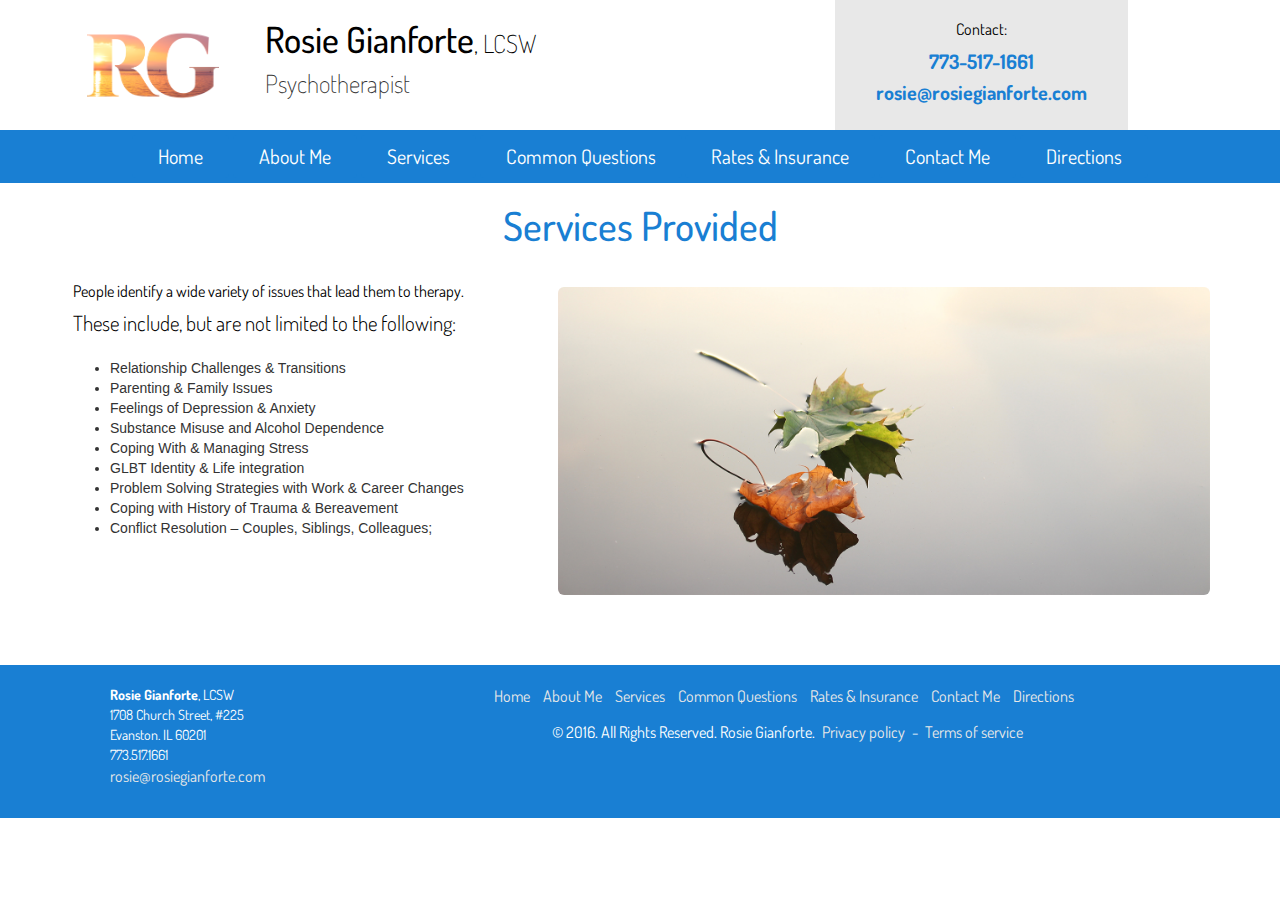
<file: services.html>
<!DOCTYPE html>
<html lang="en">
<head>
  <meta charset="utf-8">
  <meta http-equiv="X-UA-Compatible" content="IE=edge">
  <meta name="viewport" content="width=device-width, initial-scale=1">
  <!-- The above 3 meta tags *must* come first in the head; any other head content must come *after* these tags -->
  <meta name="description" content="Rosie Gianforte, LCSW">
  <meta name="author" content="Rosie Gianforte, LCSW">
  <link rel="icon" href="favicon.ico">
  <title>Rosie Gianforte, LCSW. Psychotherapist</title>

  <!--JQuery -->
  <script src="js/jquery-1.12.2.min.js"></script>

  <!-- Bootstrap core CSS and JS -->
  <link href="css/bootstrap.min.css" rel="stylesheet">
  <script src="js/bootstrap.min.js"></script>

  <!-- Custom styles for this template -->
  <link href="css/style.css" rel="stylesheet">

  <!-- Fonts -->
  <link href='https://fonts.googleapis.com/css?family=Dosis:200,300,500,700,400' rel='stylesheet' type='text/css'>
  <link href='https://fonts.googleapis.com/css?family=Roboto:400,700' rel='stylesheet' type='text/css'>
  <link rel="stylesheet" href="https://maxcdn.bootstrapcdn.com/font-awesome/4.5.0/css/font-awesome.min.css">
  <link href='https://fonts.googleapis.com/css?family=Cinzel:700,900' rel='stylesheet' type='text/css'>

  <!-- Bootstrap datepicker -->
  <script src="js/bootstrap-datepicker.min.js"></script>
  <script type="text/javascript">
  $(function () {
    $("#move-date").datepicker({ 
      autoclose: true, 
      clearBtn: true,
      keyboardNavigation: false,
      autoclose: true,
      orientation: "bottom auto"
    });
  });
  </script>
  <script src="js/bootstrap-datepicker.min.js"></script>
  <script type="text/javascript">
  $(function () {
    $("#move-date-mobile").datepicker({ 
      autoclose: true, 
      clearBtn: true,
      keyboardNavigation: false,
      autoclose: true,
      orientation: "bottom auto"
    });
  });
  </script>
</head>
<body>
  <!-- Header -->
  <div class="page-header">
    <div class="container">
      <div class="row">
        <div class="col-sm-2 hidden-xs logo-box"></div>
        <div class="col-xs-12 col-sm-10 col-md-6 header-text">
          <h1>Rosie Gianforte<span class="subhead">, LCSW</span></h1>
          <h3 class="subhead">Psychotherapist</h3>
        </div>
        <div class="col-sm-5 col-md-3 hidden-xs hidden-sm phone-box">
          <p>Contact:</p>
          <span class="phone-number"><p>773-517-1661</p></span>
          <span class="phone-number"><p><a href="mailto:rosie@rosiegianforte.com">rosie@rosiegianforte.com</a></p></span>
        </div>
      </div>
    </div>
    <div class="container-fluid">
      <div class="row">
        <!-- Menu for large screens -->
        <div class="col-xs-12 hidden-xs hidden-sm hidden-md main-menu">
          <ul class="list-inline">
            <li class="btn"><a href="index">Home</a></li>
            <li class="btn"><a href="about">About Me</a></li>
            <li class="btn"><a href="services">Services</a></li>
            <li class="btn"><a href="faq">Common Questions</a></li>
            <li class="btn"><a href="rates">Rates & Insurance</a></li>
            <li class="btn"><a href="contact">Contact Me</a></li>
            <li class="btn"><a href="directions">Directions</a></li>
          </ul>
        </div>
        <!-- Menu for mobile -->
        <div class="col-xs-12 hidden-sm hidden-md hidden-lg mobile-menu">
          <a class="btn col-xs-6" data-toggle="collapse" data-target="  #mobile-quote-form">
            <i class="glyphicon glyphicon-menu-hamburger"></i>
          </a>
          <a class="btn col-xs-6" href="tel:1-800-234-5678">
            <i class="glyphicon glyphicon-earphone"></i>
          </a>
        </div>
        <!-- Menu for tablet  -->
        <div class="col-xs-12 hidden-xs hidden-lg mobile-menu tablet-menu">
          <a class="btn col-xs-12" data-toggle="collapse" data-target="#mobile-quote-form"><i class="glyphicon glyphicon-menu-hamburger"></i> Menu</a>
        </div>
      </div>
    </div>    
  </div ><!-- end of header  -->
  <!-- Dropdown Menu for mobile (collapsed) -->
  <div class="mobile-quote hidden-lg collapse" id="mobile-quote-form">
    <ul class="mobile-menu mobile-dropdown-menu">
              <li class="btn"><a href="index">Home</a></li>
              <li class="btn"><a href="about">About Me</a></li>
              <li class="btn"><a href="services">Services</a></li>
              <li class="btn"><a href="faq">Common Questions</a></li>
              <li class="btn"><a href="rates">Rates & Insurance</a></li>
              <li class="btn"><a href="contact">Contact Me</a></li>
              <li class="btn"><a href="directions">Directions</a></li>
            </ul>
  </div>
  <section>
    <div class="container">
      <div class="row">
        <div class="col-xs-12">
          <h2>Services Provided</h2>
        </div>
      </div>
      <div class="row">
        <div class="col-xs-12 col-md-5">
          <p>People identify a wide variety of issues that lead them to therapy.</p>
          <p class="lead">These include, but are not limited to the following:</p>
          <ul>
            <li>Relationship Challenges & Transitions</li>
            <li>Parenting & Family Issues</li>
            <li>Feelings of Depression & Anxiety</li>
            <li>Substance Misuse and Alcohol Dependence</li>
            <li>Coping With & Managing Stress</li>
            <li>GLBT Identity & Life integration</li>
            <li>Problem Solving Strategies with Work & Career Changes</li>
            <li>Coping with History of Trauma & Bereavement</li>
            <li>Conflict Resolution – Couples, Siblings, Colleagues;</li>
          </ul>
        </div>
        <div class="col-xs-12 col-md-7">
          <div class="image-box">
            <img class="info-image hidden-xs hidden-sm" alt="Calm" src="images/rg-calm.jpg">
            <img class="info-image hidden-md hidden-lg" alt="Calm" src="images/rg-calm.jpg">
          </div>
        </div>
      </div>
    </div>
  </section>
  <!-- Footer -->
  <footer class="footer">
    <div class="container">
      <div class="row">
        <div class="col-sm-6 col-md-3 foot-address hidden-xs">
          <ul>
            <li><b>Rosie Gianforte</b>, LCSW</li>
            <li>1708 Church Street, #225</li>
            <li>Evanston. IL 60201</li>
            <li>773.517.1661</li>
            <li><a href="mailto:rosie@rosiegianforte.com">rosie@rosiegianforte.com</a></li>
          </ul>
        </div>
        <div class="col-xs-12 foot-address foot-address-mobile hidden-sm hidden-md hidden-lg">
          <ul>
            <li><b>Rosie Gianforte</b>, LCSW</li>
            <li>1708 Church Street, #225</li>
            <li>Evanston. IL 60201</li>
            <li><a href="tel:7735171661">773.517.1661</a></li>
            <li><a href="mailto:rosie@rosiegianforte.com">rosie@rosiegianforte.com</a></li>
          </ul>
        </div>
        <div class="col-xs-12 col-md-9">
          <ul class="list-inline">
            <li><a href="index">Home</a></li>
            <li><a href="about">About Me</a></li>
            <li><a href="services">Services</a></li>
            <li><a href="faq">Common Questions</a></li>
            <li><a href="rates">Rates & Insurance</a></li>
            <li><a href="contact">Contact Me</a></li>
            <li><a href="directions">Directions</a></li>
          </ul>
          <div>
            <p>© 2016. All Rights Reserved. Rosie Gianforte.</p>
            <a href="#">Privacy policy</a>
            <p>-</p>
            <a href="#">Terms of service</a>
          </div>
        </div>
      </div>
    </div>
  </footer>
</body>
</html>
</file>
<file: css/style.css>
h1 {
	font-family: 'Dosis', 'Roboto', sans-serif;
	font-weight: 500;
	color: #000000;
}
h2 {
	font-family: 'Dosis', 'Roboto', sans-serif;
	font-weight: 500;
	color: #197fd3;
	margin-bottom: 30px;
	font-size: 40px;
}
h3 {
	font-family: 'Dosis', 'Roboto', sans-serif;
	margin-top: 0;
}
p, a {
	font-family: 'Dosis', sans-serif;
	font-weight: 400;
	font-size: 16px;
}
p {
	color: #000000;
}
.page-header {
	margin-top: 0;
	margin-bottom: 0;
	padding: 0;
	text-align: left;
	border: none;
}
.header-text h1 {}
.subhead {
	font-weight: 200; 
	font-size: 25px;
}
.cta-bucket {
	text-align: center;
}
.cta-button {
	background-color: #197fd3;
	color: #ffffff;
	font-family: 'Dosis', sans-serif;
	font-weight: 700;
	margin-top: 30px;
}
.cta-button:hover {
	background-color: #a8d9f4;
}
.cta-button-wide {
	width: 100%;
}
.logo-box {
	background-image: url('../images/rg-logo-2.png');
	background-size: contain;
	background-repeat: no-repeat;
	background-position: center;
	height: 111px;
	margin-top: 10px;
	border: solid 20px #ffffff;
}
.phone-box {
	background-color: #e8e8e8;
	padding-top: 15px;
	padding-bottom: 20px;
	margin: 0;
	text-align: center;
}
.phone-number p, .phone-number a {
	font-family: 'Dosis', sans-serif;
	font-weight: 700;
	font-size: 15pt;
	color: #197fd3;
	display: block;
}
.main-menu {
	background-color: #197fd3;
	padding: 5px;
	margin: 0;
	text-align: center;
}
.main-menu a {
	font-family: 'Dosis', sans-serif;
	font-weight: 400;
	font-size: 20px;
	color: #ffffff;
	padding: 20px;
}
.main-menu .list-inline {
	margin: 0;
}
.main-menu .btn {
	background-color: #197fd3;
	color: #ffffff;
}
.main-menu .btn:hover {
	background-color: #a8d9f4;
}
.main-menu .btn a:hover {
	color: #000000;
	text-decoration: none;
}
.mobile-menu {
	padding: 0;
}
.mobile-menu a {
	font-size: 20px
}
.mobile-menu .btn {
	background-color: #197fd3;
	border: 1px solid #ffffff;
	border-radius: 0;
	color: #ffffff;
}
.tablet-menu .btn {
	border: none;
}
.mobile-quote {
	background-color: #197fd3;
	text-align: center;
	padding: 10px;
}
.mobile-quote h2 {
	color: #ffffff;
	font-family: 'Dosis', sans-serif;
	font-weight: 700;
}
.mobile-quote input {
	margin: 10px 0;
}
.mobile-dropdown-menu li {
	display: block;
	width: 100%;
	border-radius: 6px;
	margin-top: 10px;
	margin-bottom: 20px;
}
.mobile-dropdown-menu a {
	color: #197fd3;
	font-family: 'Dosis', sans-serif;
	font-size: 20px;
	padding: 20px;
}
.mobile-dropdown-menu .btn {
	border: 0;
	border-radius: 8px;
	background-color: #ffffff;
}
.mobile-splash {
	background-image: url("../images/rg-splash.jpg");
	background-size: cover;
	background-position: center;
}
.mobile-splash .container-fluid {
	background: linear-gradient(to top, rgba(0,0,0,0.65) 0%,rgba(0,0,0,0) 60%);
	background: -moz- linear-gradient(to top, rgba(0,0,0,0.65) 0%,rgba(0,0,0,0) 60%);
	background: -webkit- linear-gradient(to top, rgba(0,0,0,0.65) 0%,rgba(0,0,0,0) 60%);
	background: -o- linear-gradient(to top, rgba(0,0,0,0.65) 0%,rgba(0,0,0,0) 60%);
}
.mobile-splash h2 {
	font-family: 'Cinzel', sans-serif;
	font-weight: 700;
	font-size: 30px;
	color: #ffffff;
	text-align: center;
	text-shadow: 1px 1px #000000;
	padding-top: 50px;
	padding-bottom: 50px;
}
.jumbo-splash {
	background-image: url("../images/rg-splash.jpg");
	background-size: cover;
	background-repeat: no-repeat;
	background-position: center;
	padding-bottom: 0;
	padding-top: 0;
}
.jumbo-splash h2 {
	font-family: 'Dosis', sans-serif;
	font-weight: 700;
	font-size: 50px;
	color: #ffffff;
	text-shadow: 1px 1px #000000;
	text-align: center;
	overflow: hidden;
}
.splash-background {
	background: linear-gradient(to top, rgba(0,0,0,0.65) 0%,rgba(0,0,0,0) 90%);
	background: -moz- linear-gradient(to top, rgba(0,0,0,0.65) 0%,rgba(0,0,0,0) 90%);
	background: -webkit- linear-gradient(to top, rgba(0,0,0,0.65) 0%,rgba(0,0,0,0) 90%);
	background: -o- linear-gradient(to top, rgba(0,0,0,0.65) 0%,rgba(0,0,0,0) 90%);
}
.splash-text  h2 {
	font-family: 'Cinzel';
	font-weight: 700;
	margin: 0;
	padding: 150px;
}
.quote-box {
	background-color: #197fd3;
	border-radius: 6px;
	text-align: center;
	margin-bottom: 48px;
}
.quote-box input, select, button {
	margin-top: 10px;
	margin-bottom: 10px;
}
.quote-box .cta-button {
	width: 100%;
}
.image-box {
	overflow: hidden;
	border-radius: 6px;
	margin-top: 10px;
	margin-bottom: 20px;
}
.info-image {
	width: 100%;
}
section h2 {
	text-align: center;
}
.info-section, .contact-section, .review-section {
	padding-top: 30px;
	padding-bottom: 50px;
}
.contact-section {
	background-color: #e8e8e8;
	text-align: center;
}
.contact-section p {
	text-align: left;
}
.review-section {
	text-align: center;
}
.review-section .user-review {
	text-align: left;
}
.user-img {
	width: 60px;
	height: 60px;
	border-radius: 6px;
	background-size: contain;
	background-repeat: no-repeat;
	display: inline-block;
}
.user-img-1 {
	background-image: url("../images/users/user-1.jpg");
}
.user-img-2 {
	background-image: url("../images/users/user-2.jpg");
}
.user-rating {
	display: inline-block;
}
.user-rating i {
	font-size: 25px;
}
.rating-star {
	background-color: #197fd3;
	border-radius: 4px;
	color: #ffffff;
	padding: 2px 3px;
}
.review-date {
	color: #a0a0a0;
	display: inline-block;
	margin-bottom: 20px;
}
.logo-box-footer {
	background-image: url('../images/quality-movers_logo-white.png');
	background-size: fill;
}
.form-field {
	width: 100%;
	margin-top: 10px;
	margin-bottom: 10px;
}
.feedback-input {
	width: 100%;
	padding: 10px;
	border: 2px solid #a0a0a0;
	border-radius: 8px;
}
.feedback-input:hover {
	border: solid 2px #a8d9f4;
}
.feedback-input:focus {
	border: solid 2px #197fd3;
	outline: none;
}
.form-submit-button {
	background: none;
	border: none;
}
.footer {
	background-color: #197fd3;
	margin-top: 50px;
	padding: 20px;
	text-align: center;
}
.foot-logo {
	background-image: url('../images/quality-movers_logo-white.png');
	background-size: contain;
	background-repeat: no-repeat;
	background-position: center;
	height: 111px;
	margin-top: 10px;
}
.footer p {
	color: #ffffff;
}
.footer ul {
	list-style: none;
	color: #ffffff;
	font-family: 'Dosis', sans-serif;
}
.foot-address {
	text-align: left;
}
.foot-address-mobile ul {
	text-align: center;
	padding: 0;
}
.foot-social {
	position: relative;
	bottom: 0;
	text-align: right;
	vertical-align: text-bottom;
}
.foot-social i {
	color: #ffffff;
	font-size: 40px;
	margin: 0 10px 10px 0;
}
.footer a {
	color: #e8e8e8;
}
.legals a, p{ 
	display: inline-block;
	margin: 3px;
}
.answer {
	margin-bottom: 40px;
}
.spacer-5rem {
	margin: 5rem;
}
.form-container {
	position: relative;
    padding-bottom: 75%;
    height: 0;
    overflow: visible;
}
.form-container iframe {
	position: absolute;
	top: 0;
	left: 0;
	width: 100%;
	height: 100%;
}
/** Datepicker custom styles **/
.datepicker table tr td.day:hover {
	background-color: #3fe05d;
	color: #ffffff;
	border-radius: 4px;
}
.datepicker .clear {
	text-align: center;
}
.datepicker .clear:hover {
	background-color: #197fd3;
	color: #ffffff;
	border-radius: 4px;
}
</file>
